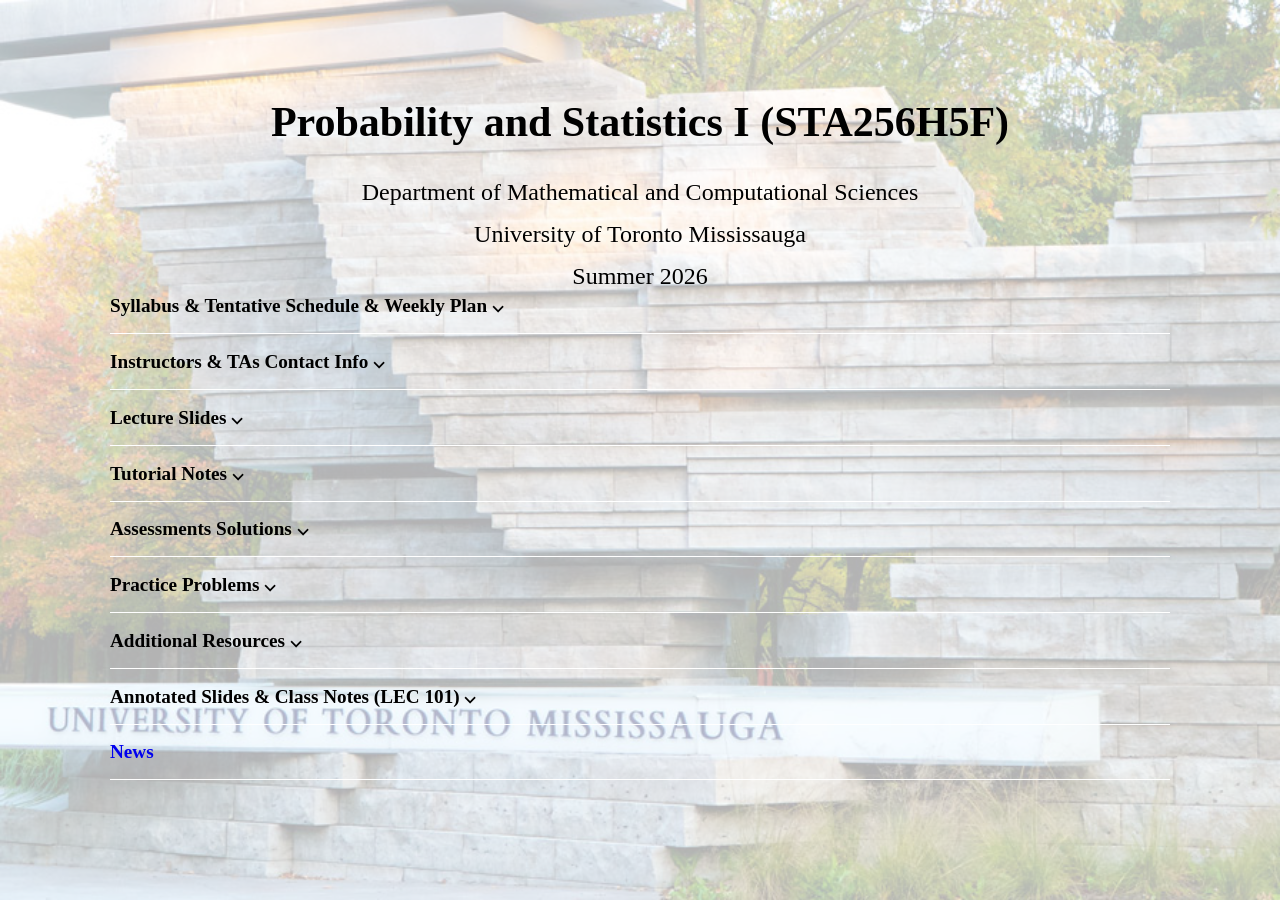
<file: index.html>
<!DOCTYPE html>
<html>
<head>
	<title></title>
	<link rel="stylesheet" type="text/css" href="omid.css"> 
</head>
<body>	
<div id="wrap">
<div class="section one">

<!--  <img id="omid" src="omid.jpg">--> 
<!-- <img id="mcgill" src="McGIll.png">-->
	
<div class="overview">
    <h1 class="course_title">Probability and Statistics I (STA256H5F)</h1>
    
    <p class="course_info">
        Department of Mathematical and Computational Sciences
    </p>

    <p class="course_info">
        University of Toronto Mississauga
    </p>

    <p class="course_info">
        Summer 2026
    </p>


</div>

	
</div>
<div class="section two">

<div class="item">
<h2 class="two_show"> Syllabus &amp Tentative Schedule &amp Weekly Plan ⌵ </h2>
<ul class="two_list">
   <ul style="list-style-type:disc">
  <li>   <a href ="STA256H5F_Summer2026_Syllabus.pdf"> Syllabus </a> </li>
  <li>   <a href ="STA256H5F_Summer2026_Tentative_Schedule.pdf"> Tentative Schedule</a> </li>
  <li>  <a href="plan.html"> Weekly Plan </a> </li>
    </ul>
</ul>
</div>


<div class="item">
<h2 class="three_show"> Instructors &amp TAs Contact Info ⌵ </h2>
<ul class="three_list">
    <ul style="list-style-type:disc">
<li>  <a href="Omidinfo.html"> Omidali A. Jazi (LEC 101) </a> </li>
<li>  <a href="Nishaninfo.html"> Nishan Mudalige (LEC 102) </a> </li>
<li>  <a href="Omerinfo.html"> Omer Ali (TUT 101, 103) </a> </li>
<li>  <a href="Roseinfo.html"> Rose Abed Musa (TUT 102) </a> </li>
<li>  <a href="Farhaninfo.html"> Farhan Bishe (TUT 104) </a> </li>
<li>  <a href="Aliinfo.html"> Ali Parchekani (TUT 105) </a> </li>		
    </ul>
</ul>
</div>


<div class="item">
<h2 class="four_show"> Lecture Slides ⌵ </h2>
<ul class="four_list">
	<ul style="list-style-type:disc">
 <li>   <a href ="STA256H5F_Summer2026_Ch1_Probability_Distributions.pdf"> Chapter 1: Probability and Distributions </a> </li>   
    </ul>
</ul>
</div>


<div class="item">
<h2 class="four_show"> Tutorial Notes ⌵ </h2>
<ul class="four_list">
	<ul style="list-style-type:disc">
 <li>   <a href ="STA256H5F_Summer2026_Tutorial_Week1_Wed_May6th.pdf"> Week 1 </a> </li>   
    </ul>
</ul>
</div>

<div class="item">
<h2 class="four_show"> Assessments Solutions ⌵ </h2>
<ul class="four_list">
	<ul style="list-style-type:disc">
 <li>   <a href ="STA256H5F_Summer2026_Quiz1_Solutions.pdf"> Quiz 1 Solutions </a> </li>   
    </ul>
</ul>
</div>	


<div class="item">
<h2 class="five_show"> Practice Problems ⌵ </h2>
<ul class="five_list">
    <ul style="list-style-type:disc">
 <li>   <a href ="STA256H5F_Summer2026_Practice_Problems.pdf"> Practice Problems </a> </li>   		
    </ul>
</ul>
</div>

<div class="item">
<h2 class="five_show"> Additional Resources ⌵ </h2>
<ul class="five_list">
   <ul style="list-style-type:disc">
<li> Probability and Statistics: The Science of Uncertainty (2nd Edition) by Michael J. Evans and Jeffrey S.
Rosenthal, 2010. </li>
<li> Mathematical Statistics with Applications (7th Edition) by Wackerly, Mendenhall and Scheaffer, 2008. </li>
  </ul>
</ul>
</div>

<div class="item">
<h2 class="five_show"> Annotated Slides &amp Class Notes (LEC 101) ⌵ </h2>
<ul class="five_list">
   <ul style="list-style-type:disc">
<li> <a href ="STA256H5F_Summer2026_Ch1_Probability_Distributions-Annotated_LEC0101.pdf"> Annotated Slides (Chapter 1)  </a> </li>
<li> <a href ="STA256H5F_Summer 2026_LEC0101_Week1_Class Notes.pdf"> Class Notes (Chapter 1)    </li>
  </ul>
</ul>
</div>

<!--<div class="item">
<h2 class="six_show">Links</h2>
<ul class="six_list">
   <ul style="list-style-type:disc">
     <li><a  href="http://www.ams.org/">American Mathematical Society</a></li>
	 <li><a href="http://www.amstat.org/about/index.cfm?fuseaction=main">American Statistical Association</a></li>
	 <li><a href="http://www.imstat.org/">Institute of Mathematical Statistics</a></li>
	 <li><a href="http://www.jstor.org/"> The Scholarly Journal Archive (Jstor)</a></li>
	 <li><a href="http://www.ssc.ca/">Statistical Society of Canada</a></li> 
   </ul>
</ul>
</div> -->


<div class="item">
<h2 class="seven_show">News</h2>
<ul class="seven_list">
</ul>
</div>


</div>
	
</div>


<script src="https://ajax.googleapis.com/ajax/libs/jquery/3.2.1/jquery.min.js"></script>
<script type="text/javascript">

/* omid.js */

$('.two_list, .three_list, .four_list, .five_list').hide();

$('.one_show').click(function(){
$('.one_list').slideToggle();
})

$('.two_show').click(function(){
$('.two_list').slideToggle();
})

$('.three_show').click(function(){
$('.three_list').slideToggle();
})

$('.four_show').click(function(){
$('.four_list').slideToggle();
})

$('.five_show').click(function(){
$('.five_list').slideToggle();
})

</script>
</body>
</html>
</file>
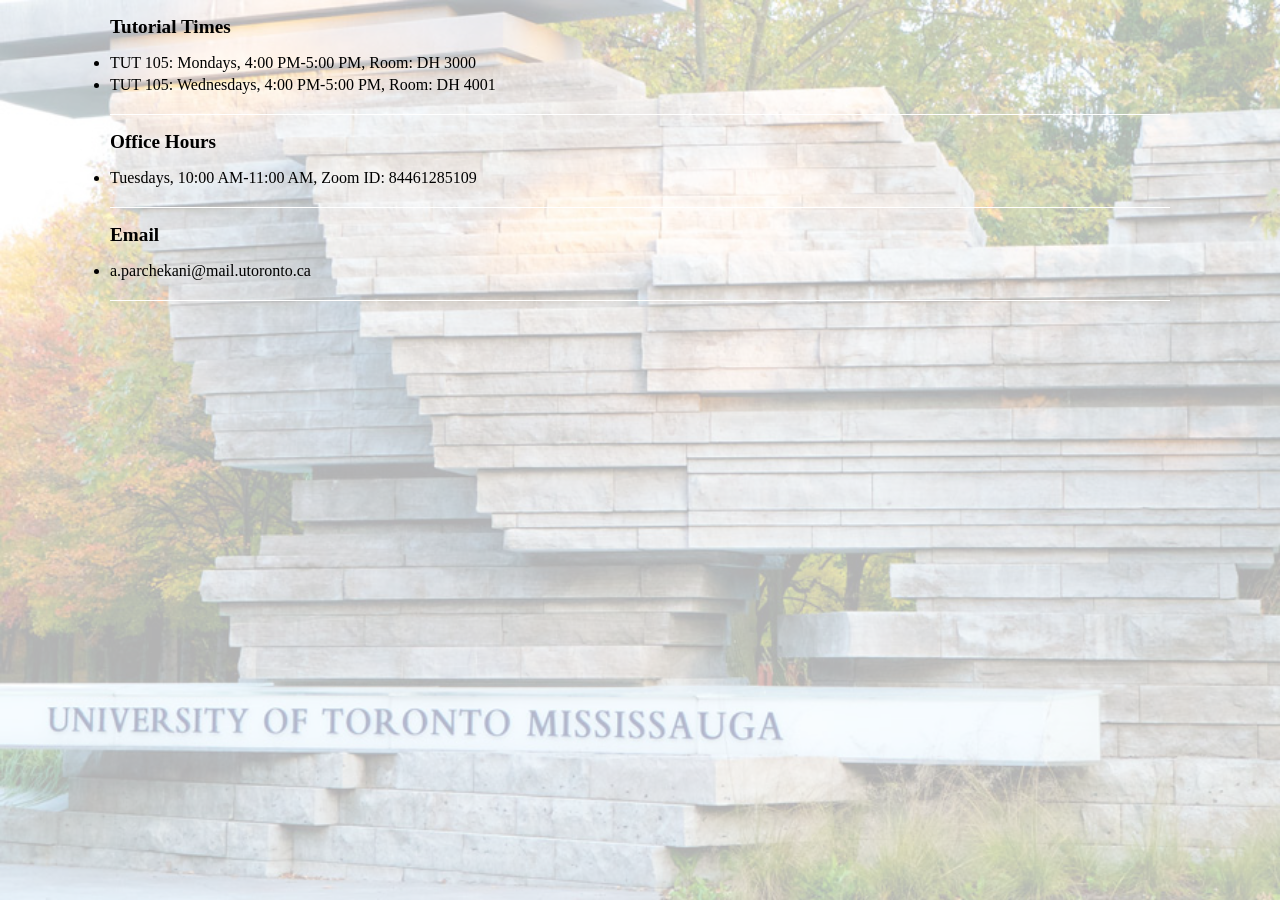
<file: Aliinfo.html>
<!DOCTYPE html>
<html>
<head>
	<title></title>
	<link rel="stylesheet" type="text/css" href="omid.css"> 
</head>
<body>

<div id="wrap">

<div class="section one">

<div class="item">
<h2 class="two_show"> Tutorial Times</h2>
<ul class="two_list">
    <ul style="list-style-type:disc">
     <li>  TUT 105: Mondays,  4:00 PM-5:00 PM, Room: DH 3000  </li>
	<li>   TUT 105: Wednesdays, 4:00 PM-5:00 PM, Room: DH 4001  </li>
    </ul>
</ul>
</div>

	
<div class="item">
<h2 class="two_show"> Office Hours</h2>
<ul class="two_list">
    <ul style="list-style-type:disc">
     <li> Tuesdays, 10:00 AM-11:00 AM, Zoom ID: 84461285109  </li>
    </ul>
</ul>
</div>

<div class="item">
<h2 class="two_show"> Email</h2>
<ul class="two_list">
    <ul style="list-style-type:disc">
     <li>  a.parchekani@mail.utoronto.ca  </li>
    </ul>
</ul>
</div>



<script src="https://ajax.googleapis.com/ajax/libs/jquery/3.2.1/jquery.min.js"></script>
<script type="text/javascript">

/* omid.js */

$('.three_list, .four_list, .five_list').hide();

$('.one_show').click(function(){
$('.one_list').slideToggle();
})

$('.three_show').click(function(){
$('.three_list').slideToggle();
})

$('.four_show').click(function(){
$('.four_list').slideToggle();
})

$('.five_show').click(function(){
$('.five_list').slideToggle();
})

</script>
</body>
</html>
</file>
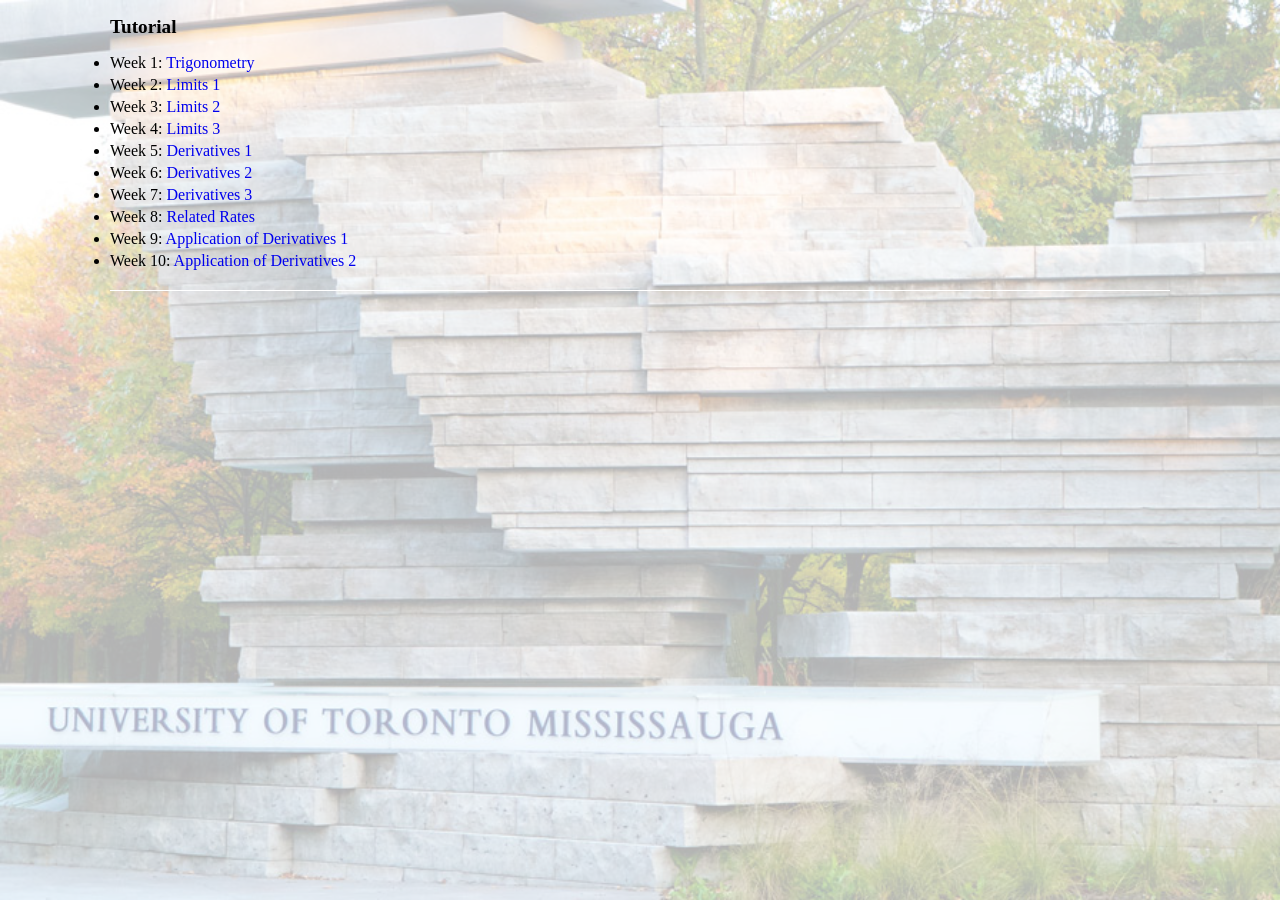
<file: Cal1.html>
<!DOCTYPE html>
<html>
<head>
	<title></title>
	<link rel="stylesheet" type="text/css" href="omid.css"> 
</head>
<body>

<div id="wrap">

<div class="section one">

<div class="item">
<h2 class="two_show">Tutorial</h2>
<ul class="two_list">
    <ul style="list-style-type:disc">
     <li> Week 1:<a href="C1.pdf"> Trigonometry</a> </li>
     <li> Week 2:<a href="C2.pdf"> Limits 1</a></li>
     <li> Week 3:<a href="C3.pdf"> Limits 2</a></li> 
     <li> Week 4:<a href="C4.pdf"> Limits 3</a></li>
     <li> Week 5:<a href="C5.pdf"> Derivatives 1</a></li>
     <li> Week 6:<a href="C6.pdf"> Derivatives 2</a></li>
     <li> Week 7:<a href="C7.pdf"> Derivatives 3</a></li>
     <li> Week 8:<a href="C8.pdf"> Related Rates</a></li>
     <li> Week 9:<a href="C9.pdf"> Application of Derivatives 1</a></li>
     <li> Week 10:<a href="C10.pdf"> Application of Derivatives 2</a></li>
     <!--<li> Week 5:<a href="Functions.pdf"> Functions of Random Variables</a> </li>
     <li> Week 6:<a href="Sampling.pdf"> Sampling Distributions</a> </li>
     <li> Week 7:<a href="Estimation.pdf"> Point and Interval Estimation</a> </li>
     <li> Week 8:<a href="Methods.pdf"> Methods of Estimation</a> </li>
     <li> Week 9:<a href="Bayesian.pdf"> Bayesian Inference</a> </li>
     <li> Week 10:<a href="Hypothesis.pdf"> Hypothesis Testing</a> </li>
     <li> Week 11:<a href="BayesianHT.pdf"> Bayesian Hypothesis Testing</a> </li>
     <li> Week 12:<a href="Review.pdf"> Review Sessions</a> </li>
	<li> Jazi A. O. et al. (2015). Monitoring Multinomial Logit Profiles via Log-Linear Models, International  
        Journal  of Industrial Engineering & Production Research, June 2013, Volume 24,  pp. 137-142 </li>
    file:///C|/My Documents\-->
    </ul>
</ul>
</div>


<!-- 

<div class="item">
<h2 class="three_show">Assignments</h2>
<ul class="three_list">
	<ul style="list-style-type:disc">
	<li> <a href="assign1.pdf">Assignment 1</a> </li>
	<li> <a href="assign1_s.pdf">Assignment 1 Solutions</a> </li> 
  <li> <a href="assign2.pdf">Assignment 2</a> </li>
  <li> <a href="assign3.pdf">Assignment 3</a> </li>
  <li> <a href="assign4.pdf">Assignment 4</a> </li>
   
    </ul>
</ul>
</div>

<div class="item">
<h2 class="four_show">R Codes</h2>
<ul class="four_list">
   <ul style="list-style-type:disc">
  <li> <a href="CLT_Action.R">CLT in Action</a> </li>
  <li> <a href="Large_Small_Sample_CI_Simulation.R">Small and Large Sample C.I Simulation</a> </li>
  <li> <a href="Bayesian_Inference_R_Code.R">R Codes for Bayesian Analysis</a> </li>

    </ul>
</ul>
</div>


<div class="item">
<h2 class="five_show">Interesting Articles</h2>
<ul class="five_list">
    <ul style="list-style-type:disc">
 	<li> <a href="art1.pdf">Medical Studies Vary in Validity of Findings - The New York Times</a> </li>
 	<li> <a href="art2.pdf"> Bayesians, Frequentists, and Scientists</a> </li>
    </ul>
</ul>
</div>

<div class="item">
<h2 class="five_show">Skills</h2>
<ul class="five_list">
   <ul style="list-style-type:disc">
<li>Programming software:  R/Python/WinBUGS </li>
<li>Familiar with Microsoft Windows Vista, Mac OS, Office and other useful software  </li>
<li>Language: English/Persian </li>
  </ul>
</ul>
</div>

<div class="item">
<h2 class="six_show">Links</h2>
<ul class="six_list">
   <ul style="list-style-type:disc">
     <li><a  href="http://www.ams.org/">American Mathematical Society</a></li>
	 <li><a href="http://www.amstat.org/about/index.cfm?fuseaction=main">American Statistical Association</a></li>
	 <li><a href="http://www.imstat.org/">Institute of Mathematical Statistics</a></li>
	 <li><a href="http://www.jstor.org/"> The Scholarly Journal Archive (Jstor)</a></li>
	 <li><a href="http://www.ssc.ca/">Statistical Society of Canada</a></li> 
   </ul>
</ul>
</div> 


<div class="item">
<h2 class="seven_show">News</h2>
<ul class="seven_list">
</ul>
</div>


</div>
	
</div>
-->


<script src="https://ajax.googleapis.com/ajax/libs/jquery/3.2.1/jquery.min.js"></script>
<script type="text/javascript">

/* omid.js */

$('.three_list, .four_list, .five_list').hide();

$('.one_show').click(function(){
$('.one_list').slideToggle();
})

$('.three_show').click(function(){
$('.three_list').slideToggle();
})

$('.four_show').click(function(){
$('.four_list').slideToggle();
})

$('.five_show').click(function(){
$('.five_list').slideToggle();
})

</script>
</body>
</html>
</file>
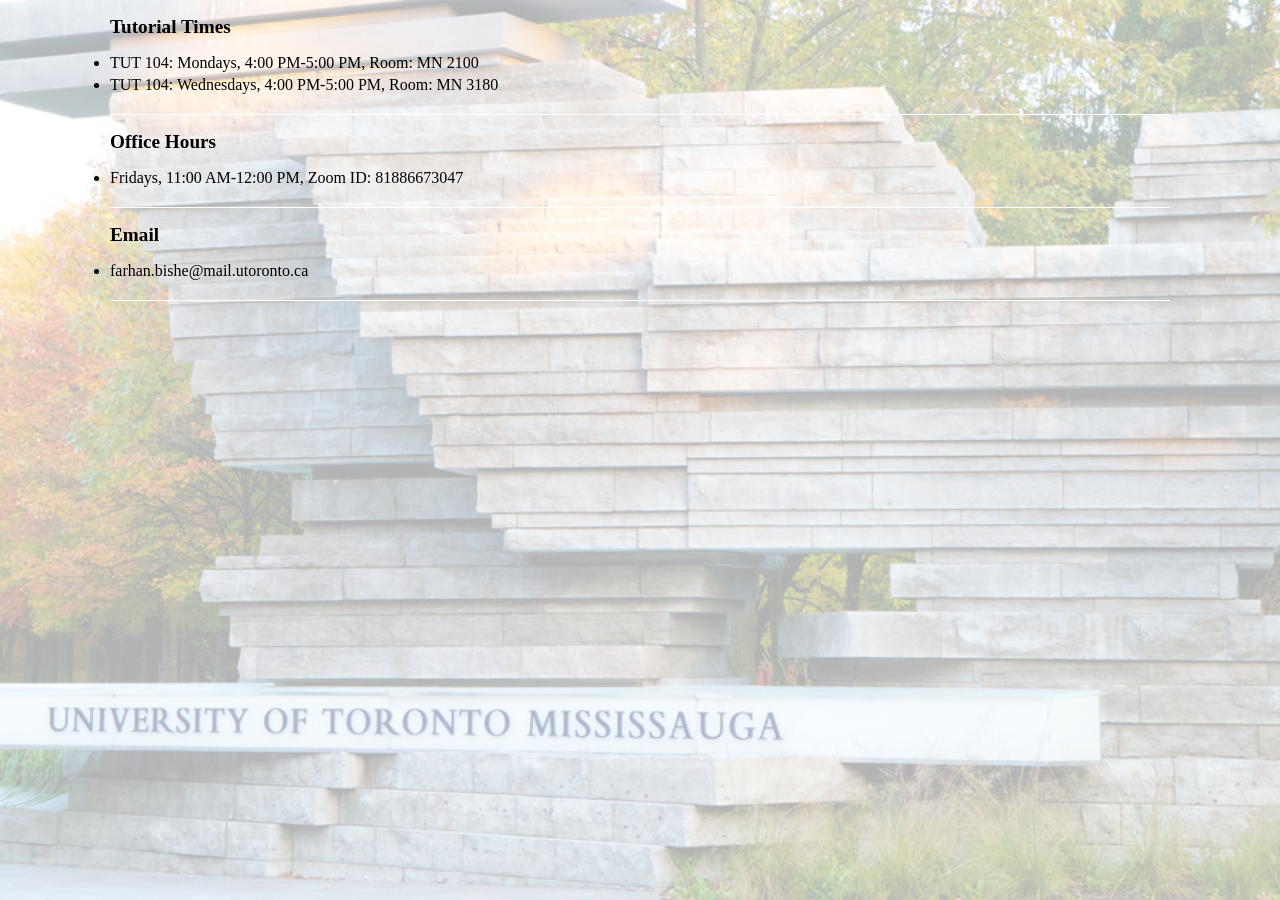
<file: Farhaninfo.html>
<!DOCTYPE html>
<html>
<head>
	<title></title>
	<link rel="stylesheet" type="text/css" href="omid.css"> 
</head>
<body>

<div id="wrap">

<div class="section one">

<div class="item">
<h2 class="two_show"> Tutorial Times</h2>
<ul class="two_list">
    <ul style="list-style-type:disc">
     <li>  TUT 104: Mondays,  4:00 PM-5:00 PM, Room: MN 2100 </li>
	<li>   TUT 104: Wednesdays, 4:00 PM-5:00 PM, Room: MN 3180 </li>
    </ul>
</ul>
</div>

	
<div class="item">
<h2 class="two_show"> Office Hours</h2>
<ul class="two_list">
    <ul style="list-style-type:disc">
     <li>  Fridays, 11:00 AM-12:00 PM, Zoom ID: 81886673047 </li>
    </ul>
</ul>
</div>

<div class="item">
<h2 class="two_show"> Email</h2>
<ul class="two_list">
    <ul style="list-style-type:disc">
     <li>  farhan.bishe@mail.utoronto.ca </li>
    </ul>
</ul>
</div>

	
<script src="https://ajax.googleapis.com/ajax/libs/jquery/3.2.1/jquery.min.js"></script>
<script type="text/javascript">

/* omid.js */

$('.three_list, .four_list, .five_list').hide();

$('.one_show').click(function(){
$('.one_list').slideToggle();
})

$('.three_show').click(function(){
$('.three_list').slideToggle();
})

$('.four_show').click(function(){
$('.four_list').slideToggle();
})

$('.five_show').click(function(){
$('.five_list').slideToggle();
})

</script>
</body>
</html>
</file>
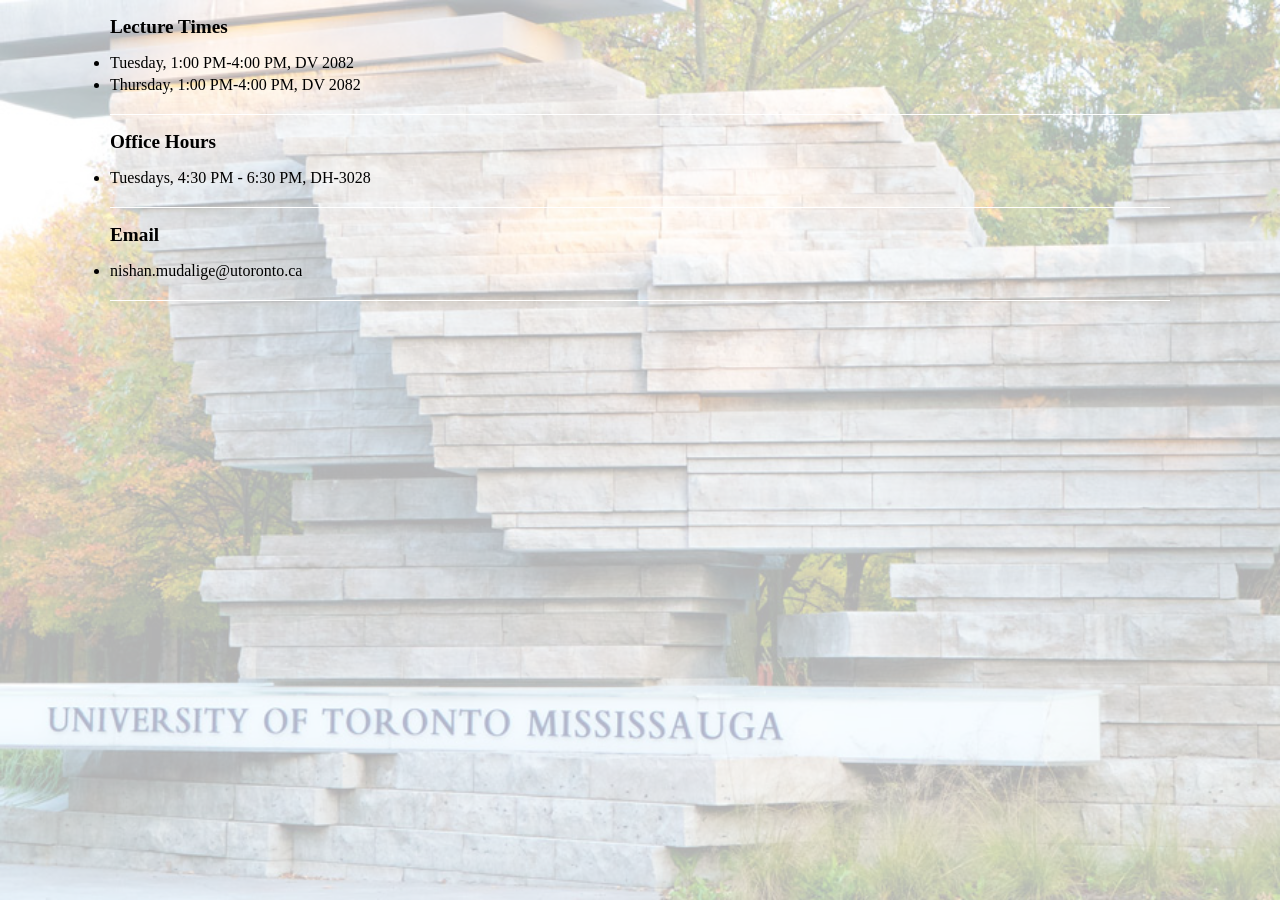
<file: Nishaninfo.html>
<!DOCTYPE html>
<html>
<head>
	<title></title>
	<link rel="stylesheet" type="text/css" href="omid.css"> 
</head>
<body>

<div id="wrap">

<div class="section one">

<div class="item">
<h2 class="two_show"> Lecture Times</h2>
<ul class="two_list">
    <ul style="list-style-type:disc">
     <li>  Tuesday,  1:00 PM-4:00 PM, DV 2082 </li>
	<li>   Thursday, 1:00 PM-4:00 PM, DV 2082  </li>
    </ul>
</ul>
</div>

	
<div class="item">
<h2 class="two_show"> Office Hours</h2>
<ul class="two_list">
    <ul style="list-style-type:disc">
     <li>  Tuesdays, 4:30 PM - 6:30 PM, DH-3028  </li>
    </ul>
</ul>
</div>

<div class="item">
<h2 class="two_show"> Email</h2>
<ul class="two_list">
    <ul style="list-style-type:disc">
     <li>  nishan.mudalige@utoronto.ca </li>
    </ul>
</ul>
</div>


<script src="https://ajax.googleapis.com/ajax/libs/jquery/3.2.1/jquery.min.js"></script>
<script type="text/javascript">

/* omid.js */

$('.three_list, .four_list, .five_list').hide();

$('.one_show').click(function(){
$('.one_list').slideToggle();
})

$('.three_show').click(function(){
$('.three_list').slideToggle();
})

$('.four_show').click(function(){
$('.four_list').slideToggle();
})

$('.five_show').click(function(){
$('.five_list').slideToggle();
})

</script>
</body>
</html>
</file>
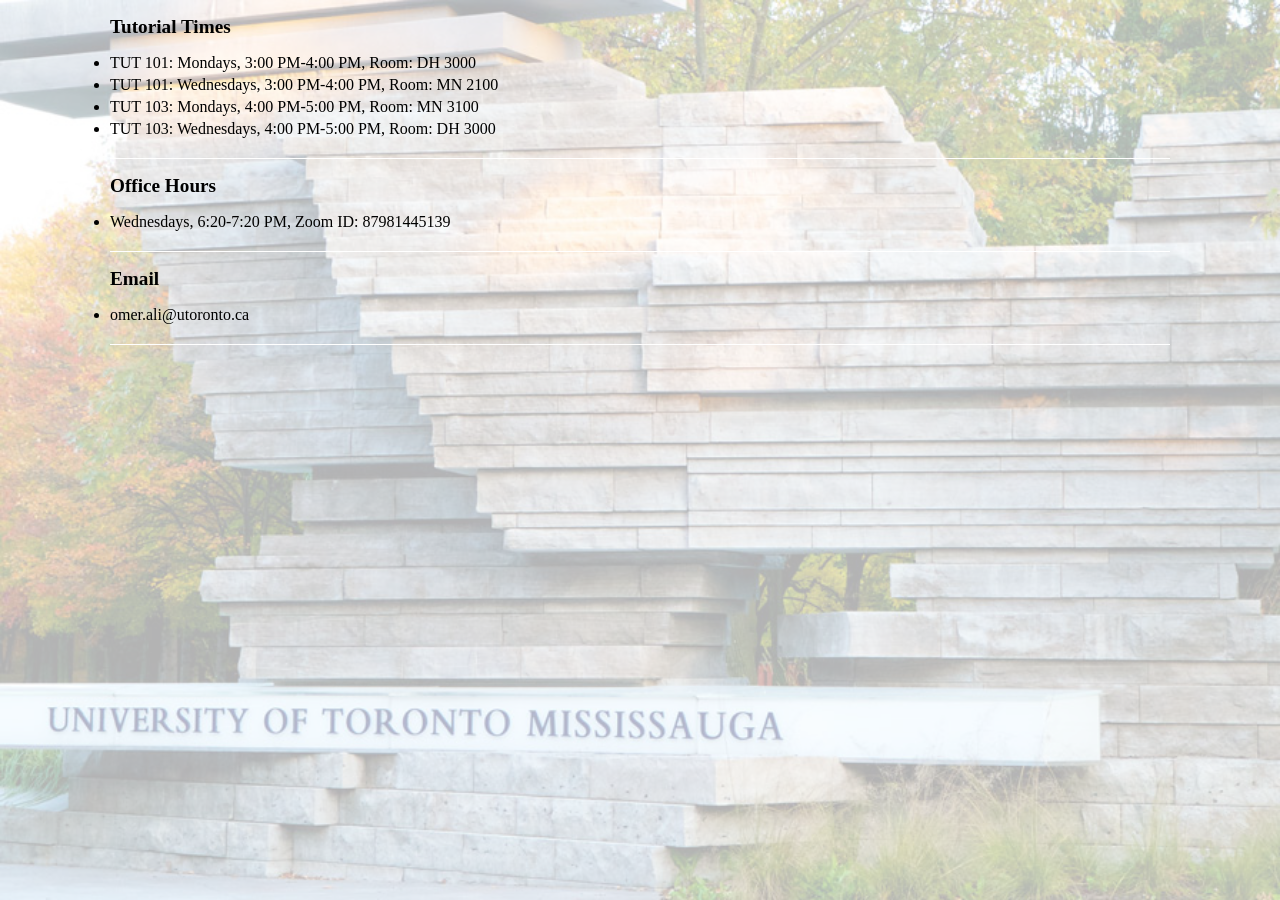
<file: Omerinfo.html>
<!DOCTYPE html>
<html>
<head>
	<title></title>
	<link rel="stylesheet" type="text/css" href="omid.css"> 
</head>
<body>

<div id="wrap">

<div class="section one">

<div class="item">
<h2 class="two_show"> Tutorial Times</h2>
<ul class="two_list">
    <ul style="list-style-type:disc">
     <li>  TUT 101: Mondays,  3:00 PM-4:00 PM, Room: DH 3000 </li>
	<li>   TUT 101: Wednesdays, 3:00 PM-4:00 PM, Room: MN 2100 </li>
	<li>   TUT 103: Mondays,  4:00 PM-5:00 PM, Room: MN 3100  </li>
	<li>   TUT 103: Wednesdays, 4:00 PM-5:00 PM, Room: DH 3000  </li>	
    </ul>
</ul>
</div>

	
<div class="item">
<h2 class="two_show"> Office Hours</h2>
<ul class="two_list">
    <ul style="list-style-type:disc">
     <li>   Wednesdays, 6:20-7:20 PM, Zoom ID: 87981445139  </li>
    </ul>
</ul>
</div>

<div class="item">
<h2 class="two_show"> Email</h2>
<ul class="two_list">
    <ul style="list-style-type:disc">
     <li>  omer.ali@utoronto.ca  </li>
    </ul>
</ul>
</div>

<script src="https://ajax.googleapis.com/ajax/libs/jquery/3.2.1/jquery.min.js"></script>
<script type="text/javascript">

/* omid.js */

$('.three_list, .four_list, .five_list').hide();

$('.one_show').click(function(){
$('.one_list').slideToggle();
})

$('.three_show').click(function(){
$('.three_list').slideToggle();
})

$('.four_show').click(function(){
$('.four_list').slideToggle();
})

$('.five_show').click(function(){
$('.five_list').slideToggle();
})

</script>
</body>
</html>
</file>
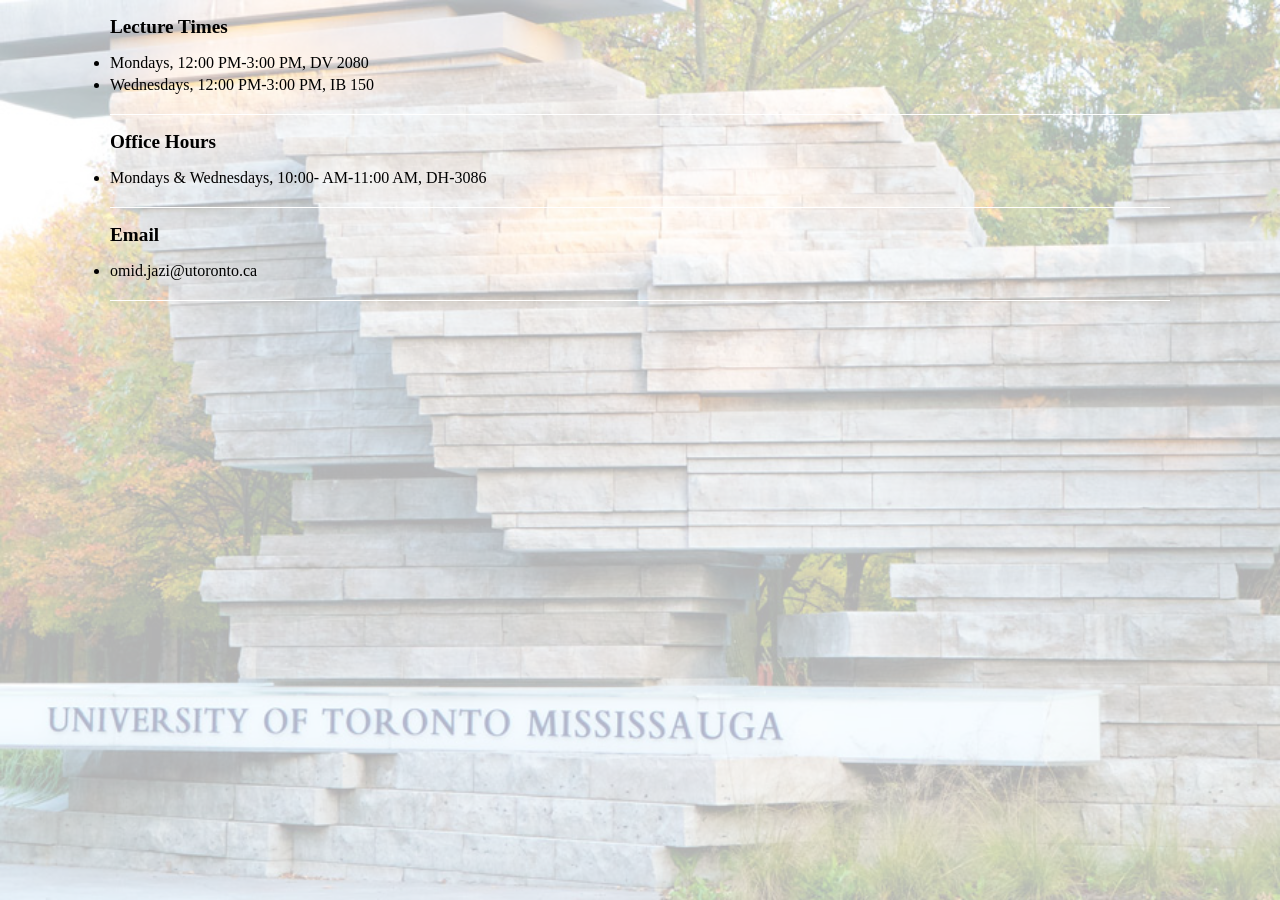
<file: Omidinfo.html>
<!DOCTYPE html>
<html>
<head>
	<title></title>
	<link rel="stylesheet" type="text/css" href="omid.css"> 
</head>
<body>

<div id="wrap">

<div class="section one">

<div class="item">
<h2 class="two_show"> Lecture Times</h2>
<ul class="two_list">
    <ul style="list-style-type:disc">
     <li>  Mondays,  12:00 PM-3:00 PM, DV 2080  </li>
	<li>   Wednesdays, 12:00 PM-3:00 PM, IB 150  </li>
    </ul>
</ul>
</div>

	
<div class="item">
<h2 class="two_show"> Office Hours</h2>
<ul class="two_list">
    <ul style="list-style-type:disc">
     <li>  Mondays & Wednesdays, 10:00- AM-11:00 AM, DH-3086  </li>
    </ul>
</ul>
</div>

<div class="item">
<h2 class="two_show"> Email</h2>
<ul class="two_list">
    <ul style="list-style-type:disc">
     <li>  omid.jazi@utoronto.ca  </li>
    </ul>
</ul>
</div>




<script src="https://ajax.googleapis.com/ajax/libs/jquery/3.2.1/jquery.min.js"></script>
<script type="text/javascript">

/* omid.js */

$('.three_list, .four_list, .five_list').hide();

$('.one_show').click(function(){
$('.one_list').slideToggle();
})

$('.three_show').click(function(){
$('.three_list').slideToggle();
})

$('.four_show').click(function(){
$('.four_list').slideToggle();
})

$('.five_show').click(function(){
$('.five_list').slideToggle();
})

</script>
</body>
</html>
</file>
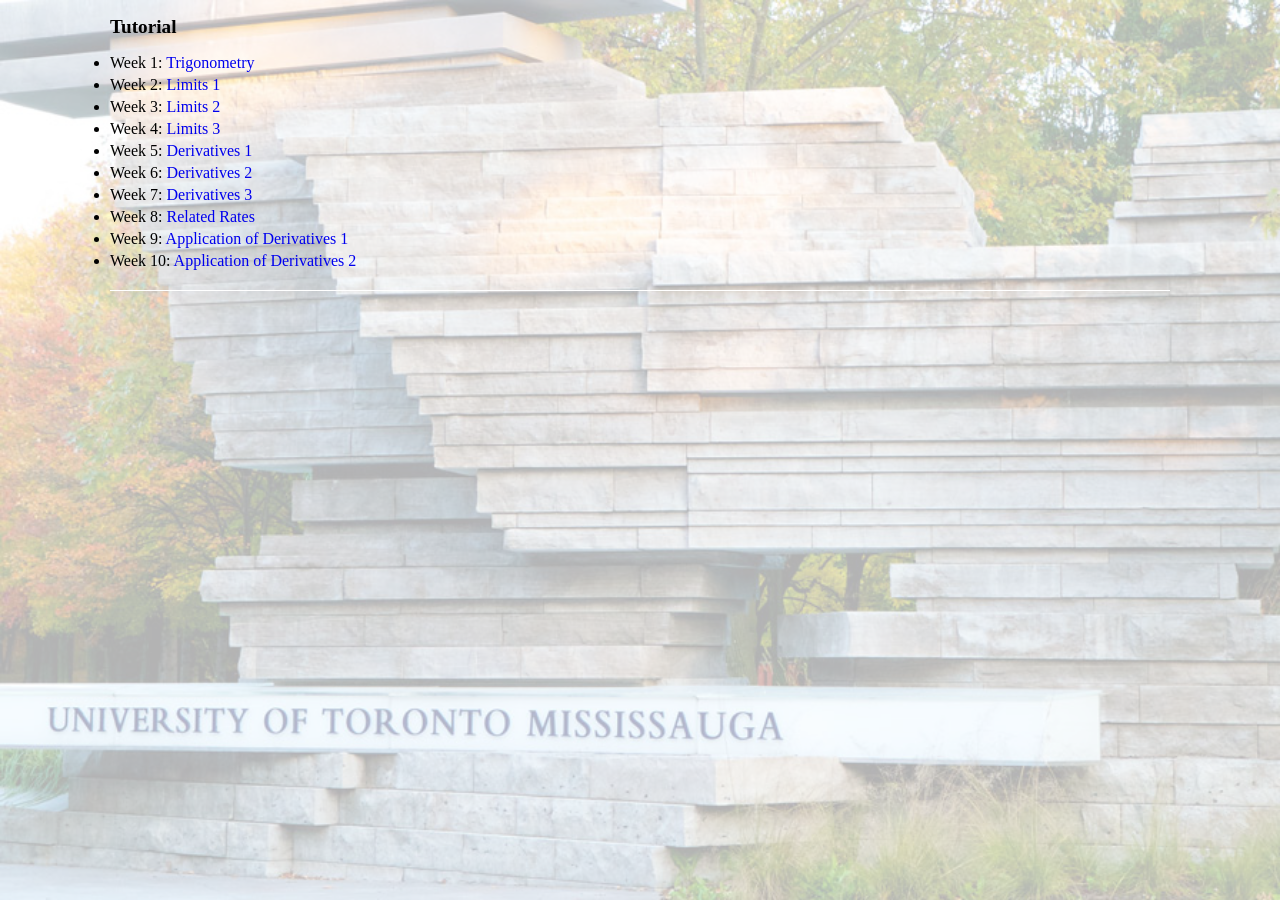
<file: omidinfo.html>
<!DOCTYPE html>
<html>
<head>
	<title></title>
	<link rel="stylesheet" type="text/css" href="omid.css"> 
</head>
<body>

<div id="wrap">

<div class="section one">

<div class="item">
<h2 class="two_show">Tutorial</h2>
<ul class="two_list">
    <ul style="list-style-type:disc">
     <li> Week 1:<a href="C1.pdf"> Trigonometry</a> </li>
     <li> Week 2:<a href="C2.pdf"> Limits 1</a></li>
     <li> Week 3:<a href="C3.pdf"> Limits 2</a></li> 
     <li> Week 4:<a href="C4.pdf"> Limits 3</a></li>
     <li> Week 5:<a href="C5.pdf"> Derivatives 1</a></li>
     <li> Week 6:<a href="C6.pdf"> Derivatives 2</a></li>
     <li> Week 7:<a href="C7.pdf"> Derivatives 3</a></li>
     <li> Week 8:<a href="C8.pdf"> Related Rates</a></li>
     <li> Week 9:<a href="C9.pdf"> Application of Derivatives 1</a></li>
     <li> Week 10:<a href="C10.pdf"> Application of Derivatives 2</a></li>
     <!--<li> Week 5:<a href="Functions.pdf"> Functions of Random Variables</a> </li>
     <li> Week 6:<a href="Sampling.pdf"> Sampling Distributions</a> </li>
     <li> Week 7:<a href="Estimation.pdf"> Point and Interval Estimation</a> </li>
     <li> Week 8:<a href="Methods.pdf"> Methods of Estimation</a> </li>
     <li> Week 9:<a href="Bayesian.pdf"> Bayesian Inference</a> </li>
     <li> Week 10:<a href="Hypothesis.pdf"> Hypothesis Testing</a> </li>
     <li> Week 11:<a href="BayesianHT.pdf"> Bayesian Hypothesis Testing</a> </li>
     <li> Week 12:<a href="Review.pdf"> Review Sessions</a> </li>
	<li> Jazi A. O. et al. (2015). Monitoring Multinomial Logit Profiles via Log-Linear Models, International  
        Journal  of Industrial Engineering & Production Research, June 2013, Volume 24,  pp. 137-142 </li>
    file:///C|/My Documents\-->
    </ul>
</ul>
</div>


<!-- 

<div class="item">
<h2 class="three_show">Assignments</h2>
<ul class="three_list">
	<ul style="list-style-type:disc">
	<li> <a href="assign1.pdf">Assignment 1</a> </li>
	<li> <a href="assign1_s.pdf">Assignment 1 Solutions</a> </li> 
  <li> <a href="assign2.pdf">Assignment 2</a> </li>
  <li> <a href="assign3.pdf">Assignment 3</a> </li>
  <li> <a href="assign4.pdf">Assignment 4</a> </li>
   
    </ul>
</ul>
</div>

<div class="item">
<h2 class="four_show">R Codes</h2>
<ul class="four_list">
   <ul style="list-style-type:disc">
  <li> <a href="CLT_Action.R">CLT in Action</a> </li>
  <li> <a href="Large_Small_Sample_CI_Simulation.R">Small and Large Sample C.I Simulation</a> </li>
  <li> <a href="Bayesian_Inference_R_Code.R">R Codes for Bayesian Analysis</a> </li>

    </ul>
</ul>
</div>


<div class="item">
<h2 class="five_show">Interesting Articles</h2>
<ul class="five_list">
    <ul style="list-style-type:disc">
 	<li> <a href="art1.pdf">Medical Studies Vary in Validity of Findings - The New York Times</a> </li>
 	<li> <a href="art2.pdf"> Bayesians, Frequentists, and Scientists</a> </li>
    </ul>
</ul>
</div>

<div class="item">
<h2 class="five_show">Skills</h2>
<ul class="five_list">
   <ul style="list-style-type:disc">
<li>Programming software:  R/Python/WinBUGS </li>
<li>Familiar with Microsoft Windows Vista, Mac OS, Office and other useful software  </li>
<li>Language: English/Persian </li>
  </ul>
</ul>
</div>

<div class="item">
<h2 class="six_show">Links</h2>
<ul class="six_list">
   <ul style="list-style-type:disc">
     <li><a  href="http://www.ams.org/">American Mathematical Society</a></li>
	 <li><a href="http://www.amstat.org/about/index.cfm?fuseaction=main">American Statistical Association</a></li>
	 <li><a href="http://www.imstat.org/">Institute of Mathematical Statistics</a></li>
	 <li><a href="http://www.jstor.org/"> The Scholarly Journal Archive (Jstor)</a></li>
	 <li><a href="http://www.ssc.ca/">Statistical Society of Canada</a></li> 
   </ul>
</ul>
</div> 


<div class="item">
<h2 class="seven_show">News</h2>
<ul class="seven_list">
</ul>
</div>


</div>
	
</div>
-->


<script src="https://ajax.googleapis.com/ajax/libs/jquery/3.2.1/jquery.min.js"></script>
<script type="text/javascript">

/* omid.js */

$('.three_list, .four_list, .five_list').hide();

$('.one_show').click(function(){
$('.one_list').slideToggle();
})

$('.three_show').click(function(){
$('.three_list').slideToggle();
})

$('.four_show').click(function(){
$('.four_list').slideToggle();
})

$('.five_show').click(function(){
$('.five_list').slideToggle();
})

</script>
</body>
</html>
</file>
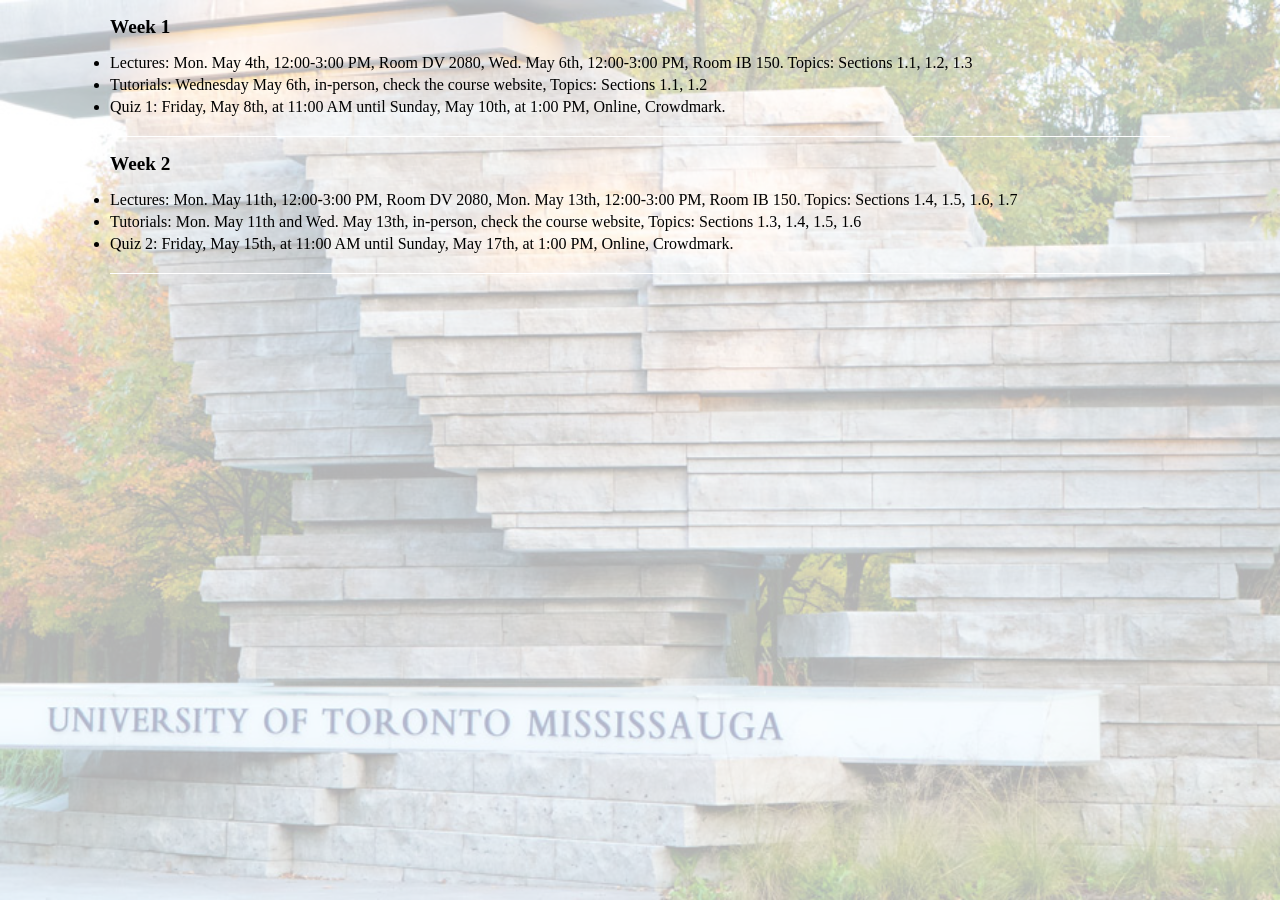
<file: plan.html>
<!DOCTYPE html>
<html>
<head>
	<title></title>
	<link rel="stylesheet" type="text/css" href="omid.css"> 
</head>
<body>

<div id="wrap">

<div class="section one">

<div class="item">
<h2 class="two_show">Week 1</h2>
<ul class="two_list">
    <ul style="list-style-type:disc">
 	<li> Lectures: Mon. May 4th, 12:00-3:00 PM, Room DV 2080, Wed. May 6th, 12:00-3:00 PM, Room IB 150. Topics: Sections 1.1, 1.2, 1.3   </li>
	<li> Tutorials: Wednesday May 6th, in-person, check the course website, Topics: Sections 1.1, 1.2   </li>
	<li> Quiz 1: Friday, May 8th, at 11:00 AM until Sunday, May 10th, at 1:00 PM, Online, Crowdmark.  </li>
    </ul>
</ul>
</div>

<div class="item">
<h2 class="two_show">Week 2</h2>
<ul class="two_list">
    <ul style="list-style-type:disc">
 	 <li> Lectures: Mon. May 11th, 12:00-3:00 PM, Room DV 2080, Mon. May 13th, 12:00-3:00 PM, Room IB 150. Topics: Sections 1.4, 1.5, 1.6, 1.7   </li>
	<li> Tutorials: Mon. May 11th and Wed. May 13th, in-person, check the course website, Topics: Sections 1.3, 1.4, 1.5, 1.6   </li>
	<li> Quiz 2: Friday, May 15th, at 11:00 AM until Sunday, May 17th, at 1:00 PM, Online, Crowdmark.  </li>
    </ul>
</ul>
</div>
	
<script src="https://ajax.googleapis.com/ajax/libs/jquery/3.2.1/jquery.min.js"></script>
<script type="text/javascript">

/* omid.js */

$('.three_list, .four_list, .five_list').hide();

$('.one_show').click(function(){
$('.one_list').slideToggle();
})

$('.three_show').click(function(){
$('.three_list').slideToggle();
})

$('.four_show').click(function(){
$('.four_list').slideToggle();
})

$('.five_show').click(function(){
$('.five_list').slideToggle();
})

</script>
</body>
</html>
</file>
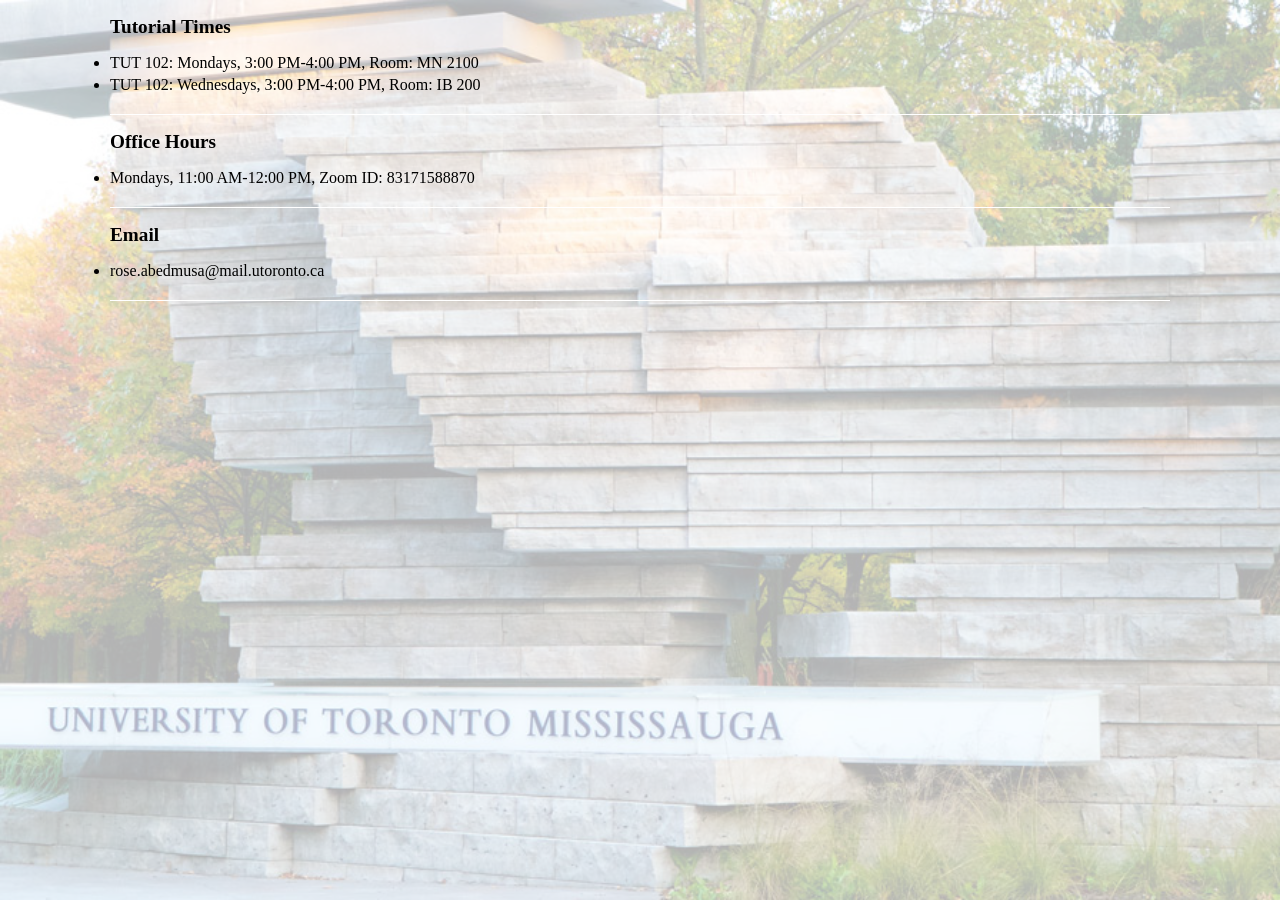
<file: Roseinfo.html>
<!DOCTYPE html>
<html>
<head>
	<title></title>
	<link rel="stylesheet" type="text/css" href="omid.css"> 
</head>
<body>

<div id="wrap">

<div class="section one">

<div class="item">
<h2 class="two_show"> Tutorial Times</h2>
<ul class="two_list">
    <ul style="list-style-type:disc">
     <li> TUT 102: Mondays,  3:00 PM-4:00 PM, Room: MN 2100 </li>
	<li>  TUT 102: Wednesdays, 3:00 PM-4:00 PM, Room: IB 200  </li>
    </ul>
</ul>
</div>

	
<div class="item">
<h2 class="two_show"> Office Hours</h2>
<ul class="two_list">
    <ul style="list-style-type:disc">
     <li>  Mondays, 11:00 AM-12:00 PM, Zoom ID: 83171588870  </li>
    </ul>
</ul>
</div>

<div class="item">
<h2 class="two_show"> Email</h2>
<ul class="two_list">
    <ul style="list-style-type:disc">
     <li>  rose.abedmusa@mail.utoronto.ca  </li>
    </ul>
</ul>
</div>


<script src="https://ajax.googleapis.com/ajax/libs/jquery/3.2.1/jquery.min.js"></script>
<script type="text/javascript">

/* omid.js */

$('.three_list, .four_list, .five_list').hide();

$('.one_show').click(function(){
$('.one_list').slideToggle();
})

$('.three_show').click(function(){
$('.three_list').slideToggle();
})

$('.four_show').click(function(){
$('.four_list').slideToggle();
})

$('.five_show').click(function(){
$('.five_list').slideToggle();
})

</script>
</body>
</html>
</file>
<file: omid.css>
/* omid.css */



#wrap{
	max-width:1060px;
	margin:0 auto;
	font-family:'Roboto';
	position:relative;
}

body{
	margin:0;
	padding:0;
	background: -moz-linear-gradient(top, rgba(0, 0, 0, 0.7) 0%, rgba(0, 0, 0, 0.7) 100%), url(bg.png) repeat 0 0, url(utm.jpg) no-repeat center center fixed;
	background: -moz-linear-gradient(top, rgba(255,255,255,0.7) 0%, rgba(255,255,255,0.7) 100%), url(utm.jpg) no-repeat center center fixed;
	background: -webkit-linear-gradient(top, rgba(255,255,255,0.7) 0%,rgba(255,255,255,0.7) 100%), url(utm.jpg) no-repeat center center fixed;
	background: -o-linear-gradient(top, rgba(255,255,255,0.7) 0%,rgba(255,255,255,0.7) 100%), url(utm.jpg) no-repeat center center fixed;
	background: -ms-linear-gradient(top, rgba(255,255,255,0.7) 0%,rgba(255,255,255,0.7) 100%), url(utm.jpg) no-repeat center center fixed;
	background: linear-gradient(to bottom, rgba(255,255,255,0.7) 0%,rgba(255,255,255,0.7) 100%), url(utm.jpg) no-repeat center center fixed;
	background-size: cover;
}

img.main_bg{
	opacity:0.1;
	width:100%;
	position: absolute:
	top:0;
	left:0;
}

.section{

}



.one{ height:250px; }

a{
	text-decoration: none;
}


img#utm{
	width:300px;
	height: auto;
	position:absolute;
	top:0;
	right:0;
}

h1{
	border-bottom:1px solid #fff;
	padding-bottom:12px;
}

.overview{
    position: relative;
    top: 70px;
    text-align: center;
    margin: 0 auto;
    width: 100%;
}

.course_title{
	font-size: 42px;
	font-family: garamond;
	margin-bottom: 25px;
	border-bottom: none;
}

.course_info{
	font-size: 24px;
	line-height: 18px;
}



.garamond{
	font-family: garamond; 
}

li.headli{
	line-height:32px;
	font-size: 28px;
	padding-bottom:12px;	
}

.italics{
	
}

.weight{
	line-height:26px;
	font-size: 22px;
	}
.italics{
	font-style:italic;
}

.larger{
	line-height:22px;
	font-size: 20px;
	}

.br{
	padding-bottom:8px;

}

li{
	padding-bottom:4px;
	padding-
}

ul{
	list-style-type: none;
	padding:0;
}

.item{

	border-bottom:1px solid #fff;
}

h2:hover{

	color:#666;
}

h2{
	cursor:pointer;
	font-size: 1.2em;

}

@media (max-width : 414px){

	p{
		margin:20px 0;
	}
	
	.overview{

	position: static !important;;
	text-align: center !important;;
		clear:both;
		float: left;
}

	img{
	position:static !important;
	float:left;
	width:360px !important;
	display:block;
	margin:20px auto 0 auto;
	}
	
}
</file>
